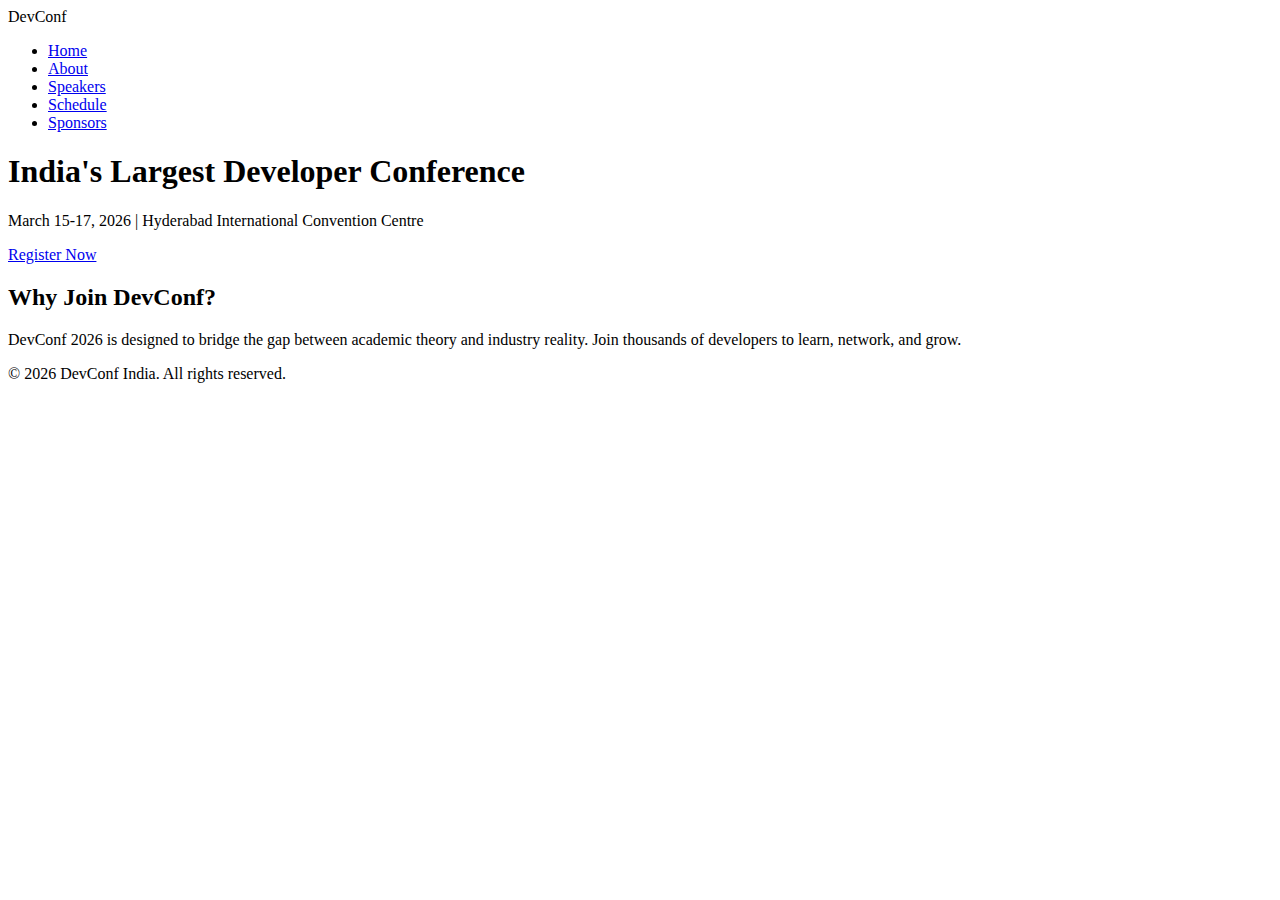
<file: Day-03/index.html>
<!DOCTYPE html>
<html lang="en">
<head>
  <meta charset="UTF-8">
  <title>DevConf 2026 - Home</title>
</head>
<body>
  <nav class="navbar">
    <div class="logo">Dev<span>Conf</span></div>
    <ul class="nav-links">
      <li><a href="index.html" class="active">Home</a></li>
      <li><a href="about.html">About</a></li>
      <li><a href="speakers.html">Speakers</a></li>
      <li><a href="schedule.html">Schedule</a></li>
      <li><a href="sponsors.html">Sponsors</a></li>
    </ul>
  </nav>

  <header class="hero-section">
    <h1>India's Largest Developer Conference</h1>
    <p class="hero-subtitle">March 15-17, 2026 | Hyderabad International Convention Centre</p>
    <a href="register.html" class="primary-btn">Register Now</a>
  </header>

  <section class="main-content">
    <div class="info-card">
      <h2>Why Join DevConf?</h2>
      <p>DevConf 2026 is designed to bridge the gap between academic theory and industry reality. Join thousands of developers to learn, network, and grow.</p>
    </div>
  </section>

  <footer class="site-footer">
    <p>&copy; 2026 DevConf India. All rights reserved.</p>
  </footer>
</body>
</html>
</file>
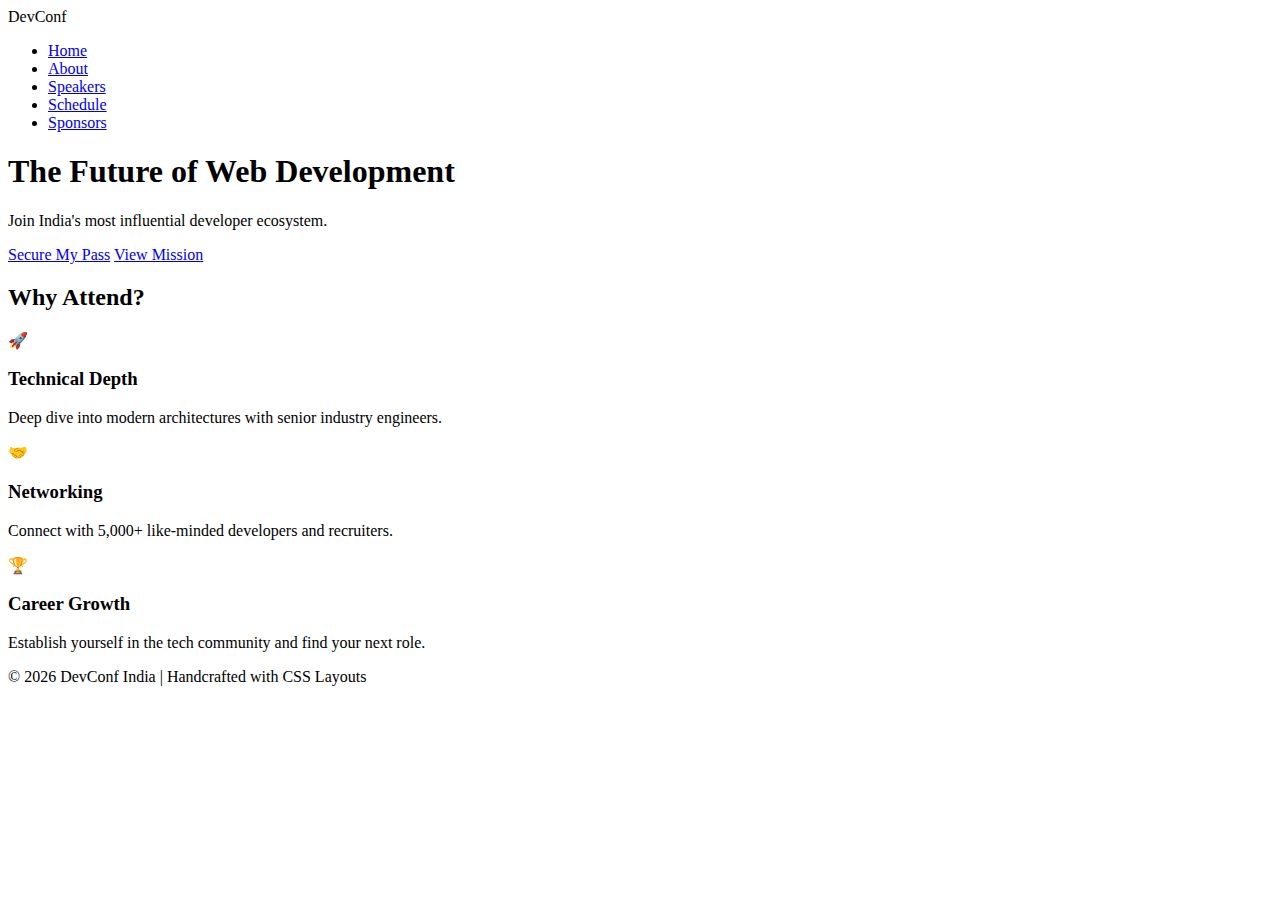
<file: Day-04/index.html>
<!DOCTYPE html>
<html lang="en">
<head>
  <meta charset="UTF-8">
  <title>DevConf 2026 - Home</title>
</head>
<body>
  <nav class="sticky-nav">
    <div class="nav-container">
      <div class="logo">Dev<span>Conf</span></div>
      <ul class="flex-menu">
        <li><a href="index.html" class="active">Home</a></li>
        <li><a href="about.html">About</a></li>
        <li><a href="speakers.html">Speakers</a></li>
        <li><a href="schedule.html">Schedule</a></li>
        <li><a href="sponsors.html">Sponsors</a></li>
      </ul>
    </div>
  </nav>

  <header class="gradient-hero">
    <div class="hero-content">
      <h1>The Future of Web Development</h1>
      <p>Join India's most influential developer ecosystem.</p>
      <div class="hero-btns">
        <a href="register.html" class="btn primary">Secure My Pass</a>
        <a href="about.html" class="btn secondary">View Mission</a>
      </div>
    </div>
  </header>

  <section class="highlights-section">
    <h2 class="section-title">Why Attend?</h2>
    <div class="grid-layout">
      <div class="info-card">
        <div class="icon">🚀</div>
        <h3>Technical Depth</h3>
        <p>Deep dive into modern architectures with senior industry engineers.</p>
      </div>
      <div class="info-card">
        <div class="icon">🤝</div>
        <h3>Networking</h3>
        <p>Connect with 5,000+ like-minded developers and recruiters.</p>
      </div>
      <div class="info-card">
        <div class="icon">🏆</div>
        <h3>Career Growth</h3>
        <p>Establish yourself in the tech community and find your next role.</p>
      </div>
    </div>
  </section>

  <footer class="footer">
    <p>&copy; 2026 DevConf India | Handcrafted with CSS Layouts</p>
  </footer>
</body>
</html>
</file>
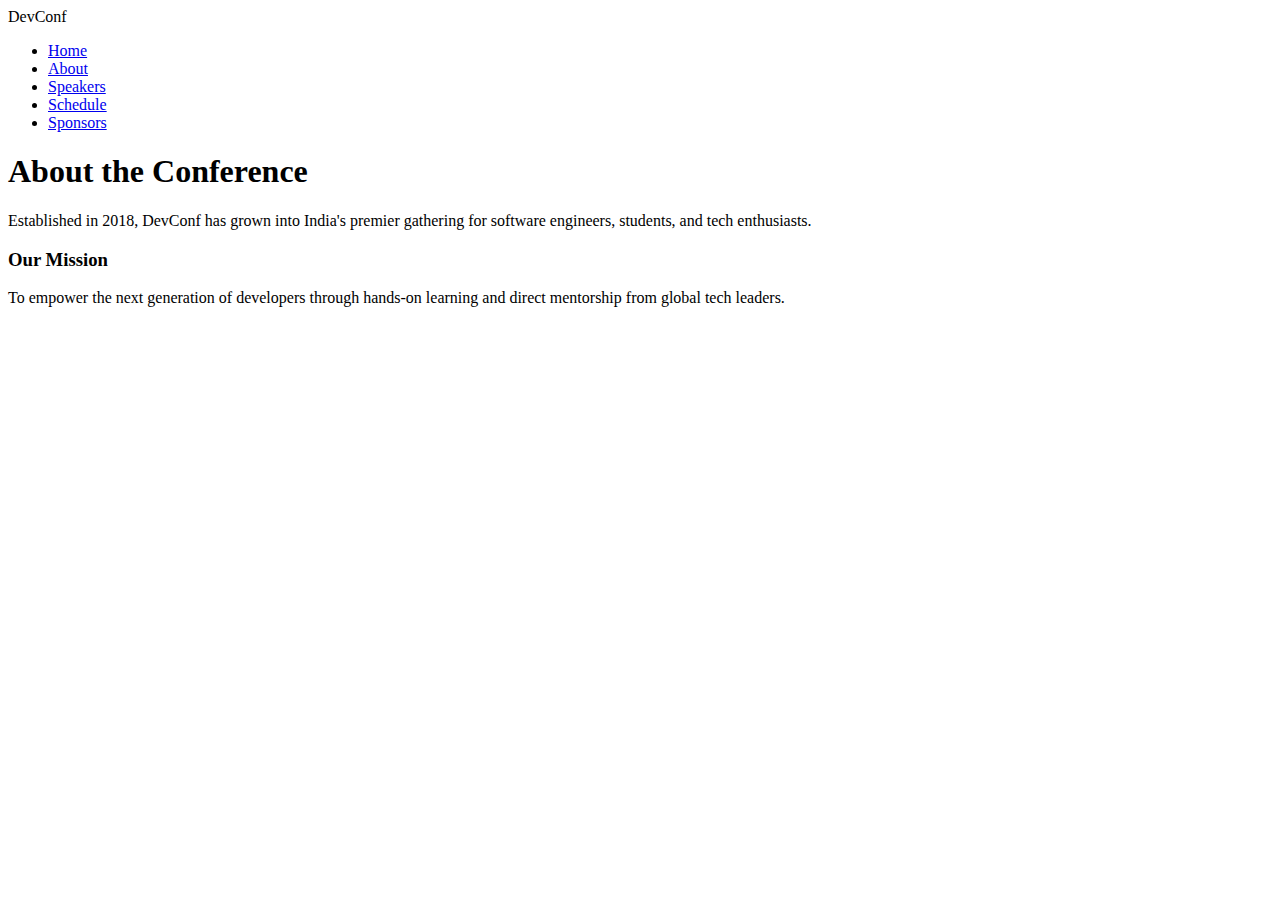
<file: Day-03/about.html>
<!DOCTYPE html>
<html lang="en">
<head>
  <meta charset="UTF-8">
  <title>About - DevConf 2026</title>
</head>
<body>
  <nav class="navbar">
    <div class="logo">Dev<span>Conf</span></div>
    <ul class="nav-links">
      <li><a href="index.html">Home</a></li>
      <li><a href="about.html" class="active">About</a></li>
      <li><a href="speakers.html">Speakers</a></li>
      <li><a href="schedule.html">Schedule</a></li>
      <li><a href="sponsors.html">Sponsors</a></li>
    </ul>
  </nav>

  <main class="page-container">
    <h1 class="page-title">About the Conference</h1>
    <div class="content-box">
      <p>Established in 2018, DevConf has grown into India's premier gathering for software engineers, students, and tech enthusiasts.</p>
      <h3>Our Mission</h3>
      <p>To empower the next generation of developers through hands-on learning and direct mentorship from global tech leaders.</p>
    </div>
  </main>
</body>
</html>
</file>
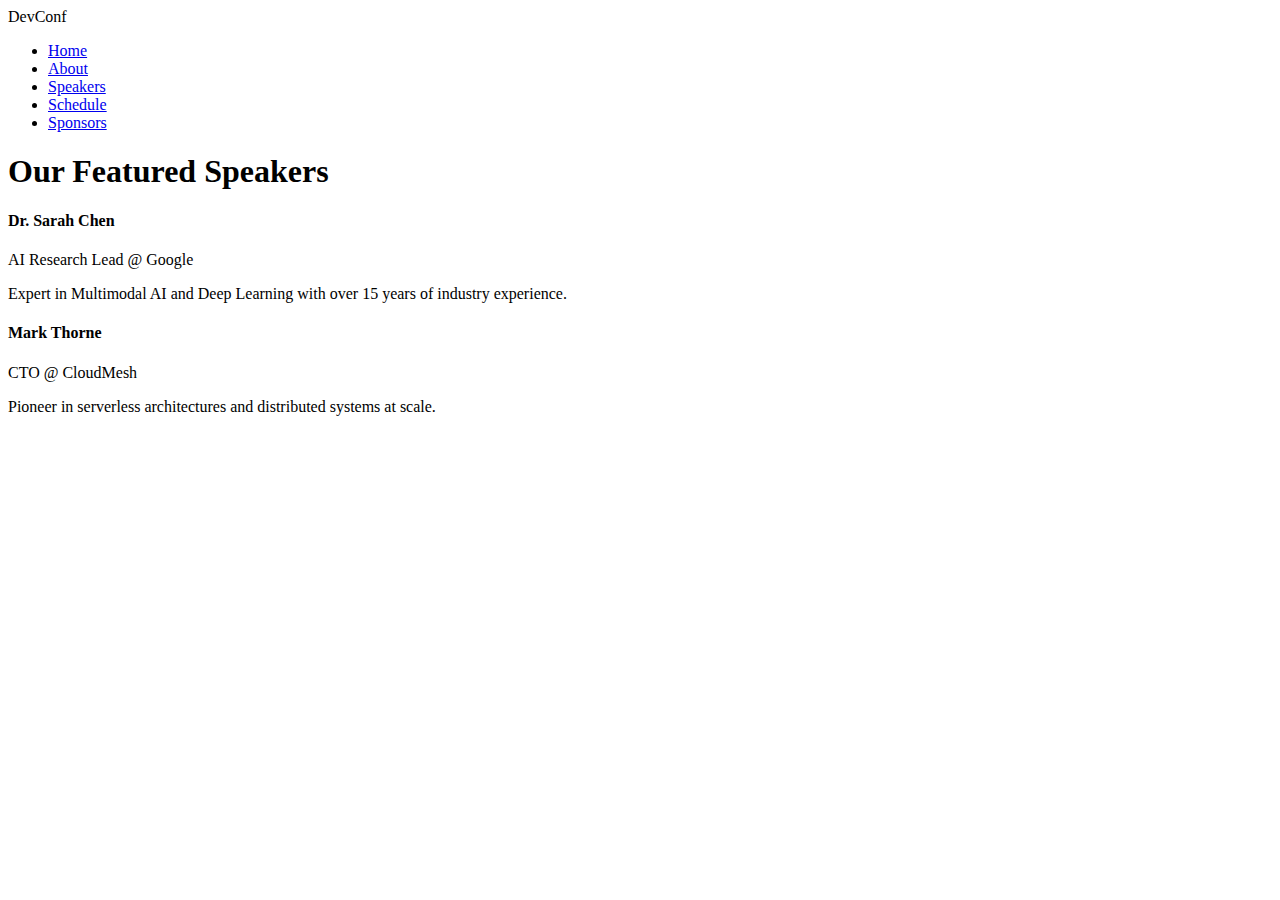
<file: Day-03/speakers.html>
<!DOCTYPE html>
<html lang="en">
<head>
  <meta charset="UTF-8">
  <title>Speakers - DevConf 2026</title>
</head>
<body>
  <nav class="navbar">
    <div class="logo">Dev<span>Conf</span></div>
    <ul class="nav-links">
      <li><a href="index.html">Home</a></li>
      <li><a href="about.html">About</a></li>
      <li><a href="speakers.html" class="active">Speakers</a></li>
      <li><a href="schedule.html">Schedule</a></li>
      <li><a href="sponsors.html">Sponsors</a></li>
    </ul>
  </nav>

  <main class="page-container">
    <h1 class="page-title">Our Featured Speakers</h1>
    
    <div class="speaker-profile" id="speaker-1">
      <h4>Dr. Sarah Chen</h4>
      <p class="role">AI Research Lead @ Google</p>
      <p class="bio">Expert in Multimodal AI and Deep Learning with over 15 years of industry experience.</p>
    </div>

    <div class="speaker-profile" id="speaker-2">
      <h4>Mark Thorne</h4>
      <p class="role">CTO @ CloudMesh</p>
      <p class="bio">Pioneer in serverless architectures and distributed systems at scale.</p>
    </div>
  </main>
</body>
</html>
</file>
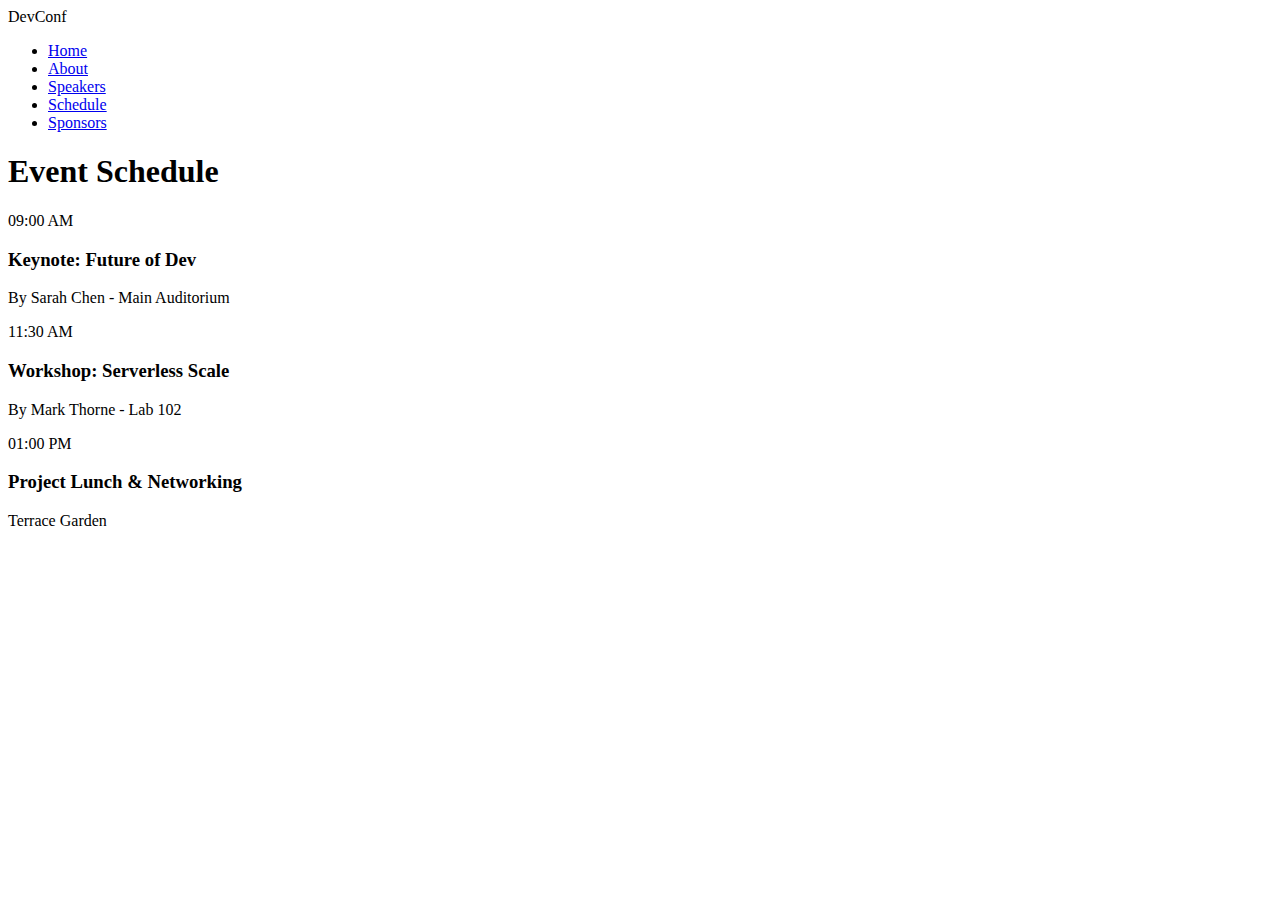
<file: Day-04/schedule.html>
<!DOCTYPE html>
<html lang="en">
<head>
  <meta charset="UTF-8">
  <title>Schedule - DevConf 2026</title>
</head>
<body>
  <nav class="sticky-nav">
    <div class="nav-container">
      <div class="logo">Dev<span>Conf</span></div>
      <ul class="flex-menu">
        <li><a href="index.html">Home</a></li>
        <li><a href="about.html">About</a></li>
        <li><a href="speakers.html">Speakers</a></li>
        <li><a href="schedule.html" class="active">Schedule</a></li>
        <li><a href="sponsors.html">Sponsors</a></li>
      </ul>
    </div>
  </nav>

  <main class="main-shell">
    <h1 class="header-title">Event Schedule</h1>
    
    <div class="timeline">
      <div class="time-item">
        <div class="time-marker">09:00 AM</div>
        <div class="time-content">
          <h3>Keynote: Future of Dev</h3>
          <p>By Sarah Chen - Main Auditorium</p>
        </div>
      </div>
      
      <div class="time-item">
        <div class="time-marker">11:30 AM</div>
        <div class="time-content">
          <h3>Workshop: Serverless Scale</h3>
          <p>By Mark Thorne - Lab 102</p>
        </div>
      </div>

      <div class="time-item highlight">
        <div class="time-marker">01:00 PM</div>
        <div class="time-content">
          <h3>Project Lunch & Networking</h3>
          <p>Terrace Garden</p>
        </div>
      </div>
    </div>
  </main>
</body>
</html>
</file>
